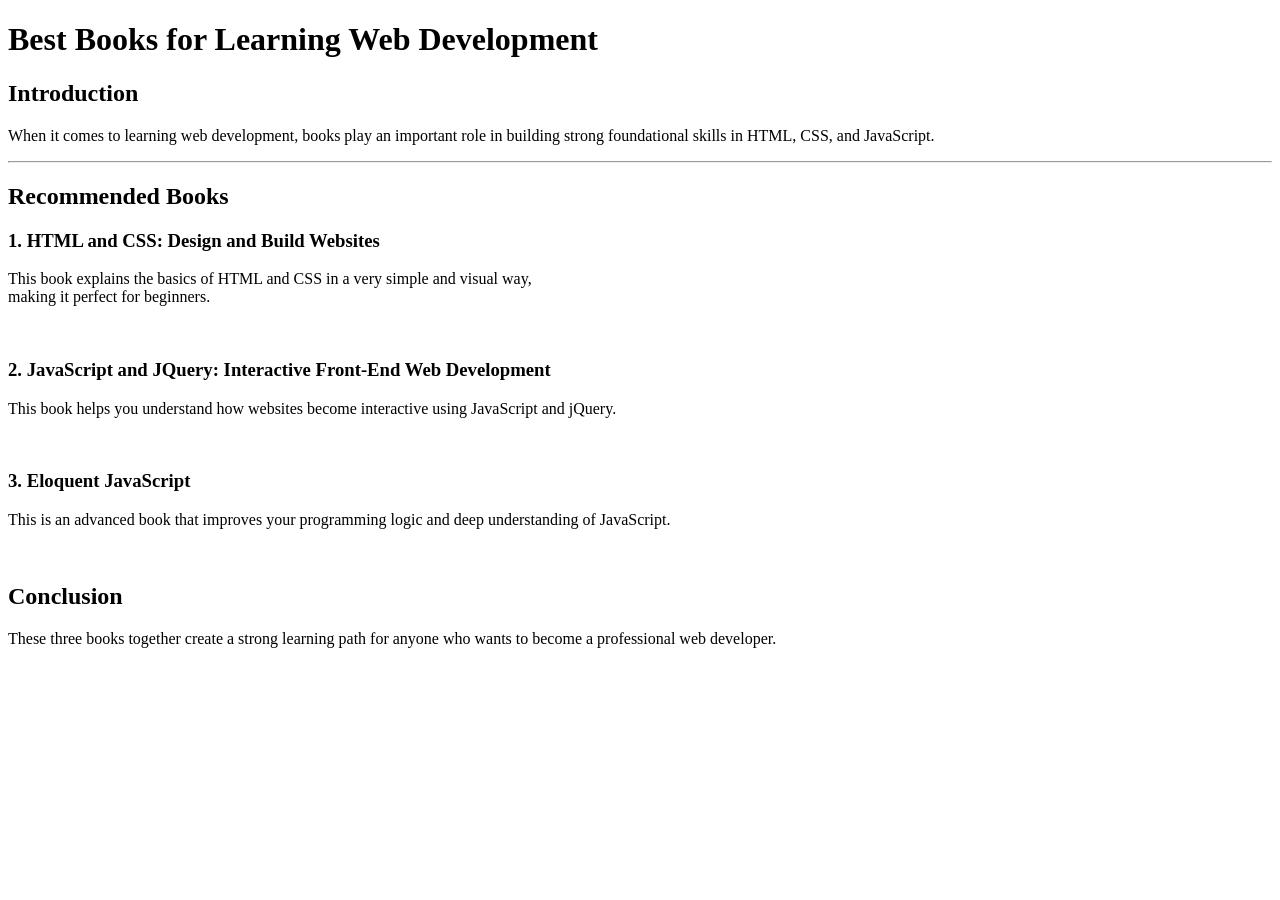
<file: week1/day2/index.html>
<!DOCTYPE html>
<html lang="en">
<head>
  <meta charset="UTF-8">
  <title>Best Books for Web Development</title>
</head>
<body>

  <h1>Best Books for Learning Web Development</h1>

  <h2>Introduction</h2>
  <p>
    When it comes to learning web development, books play an important role in building strong foundational skills in HTML, CSS, and JavaScript.
  </p>
<hr/>
  <h2>Recommended Books</h2>

  <h3>1. HTML and CSS: Design and Build Websites</h3>
  <p>
    This book explains the basics of HTML and CSS in a very simple and visual way,<br> making it perfect for beginners.
  </p>
<br>
  <h3>2. JavaScript and JQuery: Interactive Front-End Web Development</h3>
  <p>
    This book helps you understand how websites become interactive using JavaScript and jQuery.
  </p>
<br/>
  <h3>3. Eloquent JavaScript</h3>
  <p>
    This is an advanced book that improves your programming logic and deep understanding of JavaScript.
  </p>
<br>
  <h2>Conclusion</h2>
  <p>
    These three books together create a strong learning path for anyone who wants to become a professional web developer.
  </p>

</body>
</html>
</file>
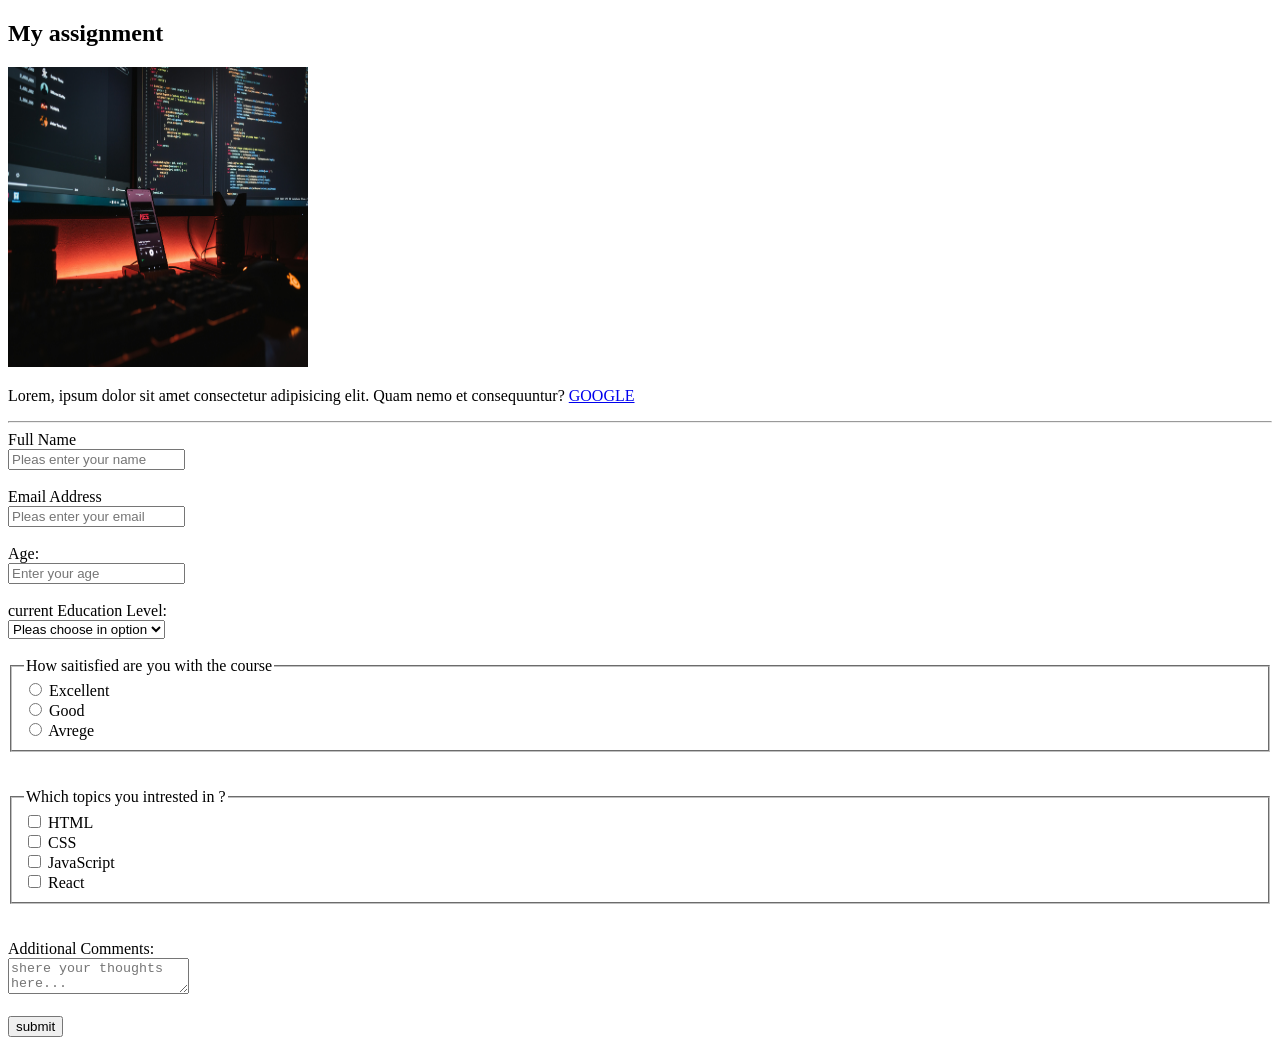
<file: week1/day3/index.html>
<!DOCTYPE html>
<html lang="en">
<head>
    <meta charset="UTF-8">
    <meta name="viewport" content="width=device-width, initial-scale=1.0">
    <title>Document</title>
</head>
<body>
   
    <h2>My assignment</h2>
    <img src="pic/mn.jpg" alt=""width="300px"height="300px">

    <p>Lorem, ipsum dolor sit amet consectetur adipisicing elit. Quam nemo et consequuntur?
     <a href="http://www.google.com" target="_blank">GOOGLE</a>
    </p>
    <hr>
    <form>
      <label for="name">Full Name</label><br>
      <input type="text" name="name" placeholder="Pleas enter your name" required>
      <br>
      <br>
      <label for="email">Email Address</label><br>
      <input type="email" name="name" placeholder="Pleas enter your email" required>
      <br>
      <br>
      <label for="age">Age:</label><br>
      <input type="number"placeholder="Enter your age">
      <br><br>

      <label for="dropdown">current Education Level:</label><br>
      <select name="dropdown" id="dropdown">
        <option value="">Pleas choose in option</option>
        <option value="option1">Matriculation</option>
        <option value="option2">intermediate</option>
        <option value="option3">hafize-e-quran</option>
        <option value="option4">web development</option>
        
    </select>
    <br><br>
     <fieldset>
        <legend>
            How saitisfied are you with the course
        </legend>
        <input type="radio" name="saitisfied" id="saitisfied"value="saitisfied">
        <label for="saitisfied">Excellent</label><br>
        
        <input type="radio" name="saitisfied" id="saitisfied"value="saitisfied">
        <label for="saitisfied">Good</label><br>
        <input type="radio" name="saitisfied" id="saitisfied"value="saitisfied">
        <label for="saitisfied">Avrege</label>
     </fieldset>
     <br><br>
     <Fieldset>
        <Legend>Which topics you intrested in ?</Legend>
        <input type="checkbox" name="intreste" id="intreste">
        <label for="intreste">HTML</label><br>
         <input type="checkbox" name="intreste" id="intreste">
        <label for="intreste">CSS</label><br>
         <input type="checkbox" name="intreste" id="intreste">
        <label for="intreste">JavaScript</label><br>
          <input type="checkbox" name="intreste" id="intreste">
        <label for="intreste">React</label>
    </Fieldset>
    <br><br>
    <label for="textarea">Additional Comments:</label><br>
    <textarea name="texrarea" id="textera" placeholder="shere your thoughts here..."></textarea>
    <br><br>
      <button>submit</button> 

    </form>
</body>
</html>
</file>
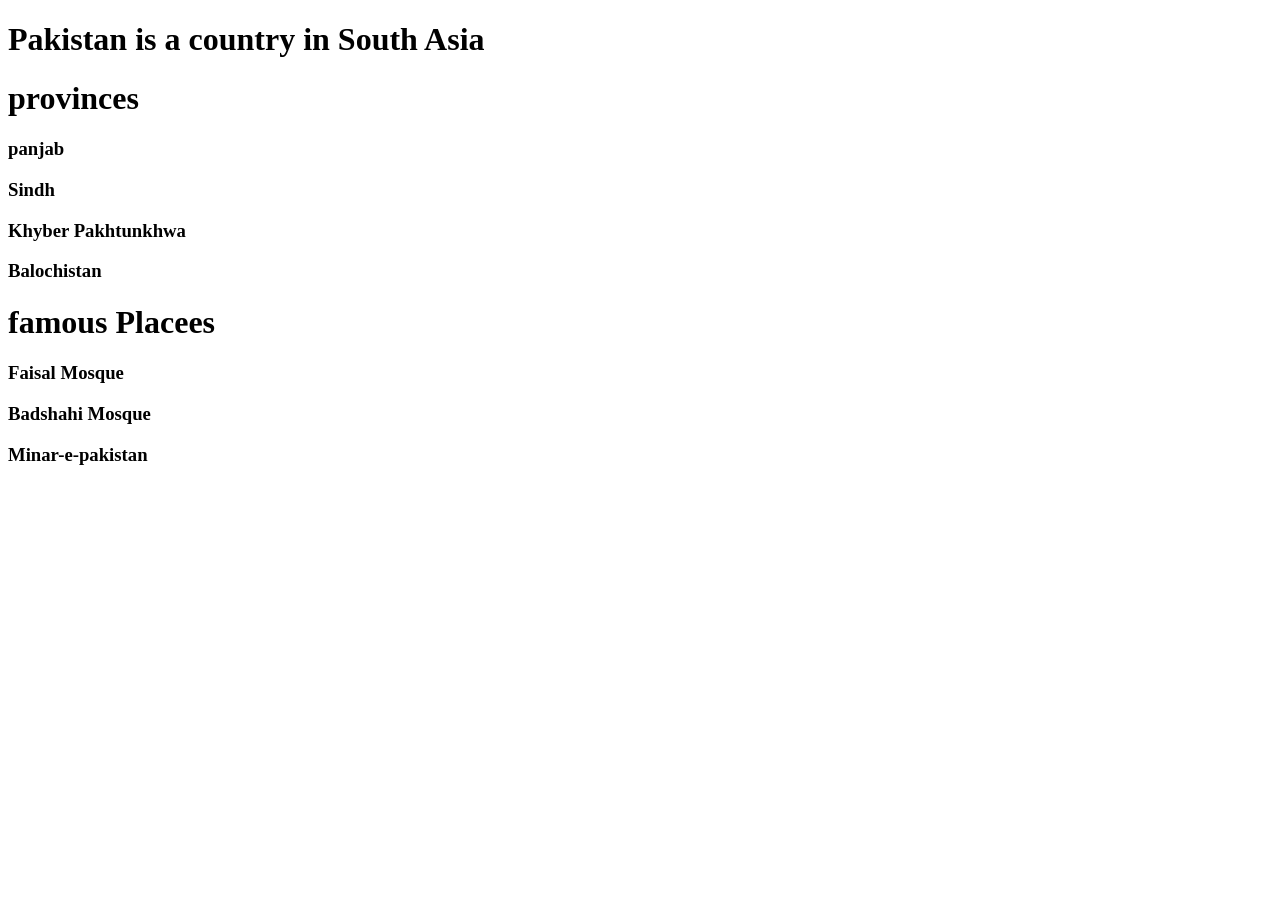
<file: week1/day2/content.html>
<!DOCTYPE html>
<html lang="en">
<head>
    <meta charset="UTF-8">
    <meta name="viewport" content="width=device-width, initial-scale=1.0">
    <title>Document</title>
</head>
<body>
    <h1>Pakistan is a country in South Asia</h1>
    <h1>provinces</h1>
    <h3>panjab</h3>
    <h3>Sindh</h3>
    <h3>Khyber Pakhtunkhwa</h3>
    <h3>Balochistan</h3>
    <h1>famous Placees</h1>
    <h3>Faisal Mosque</h3>
    <h3>Badshahi Mosque</h3>
    <h3>Minar-e-pakistan</h3>
</body>
</html>
</file>
